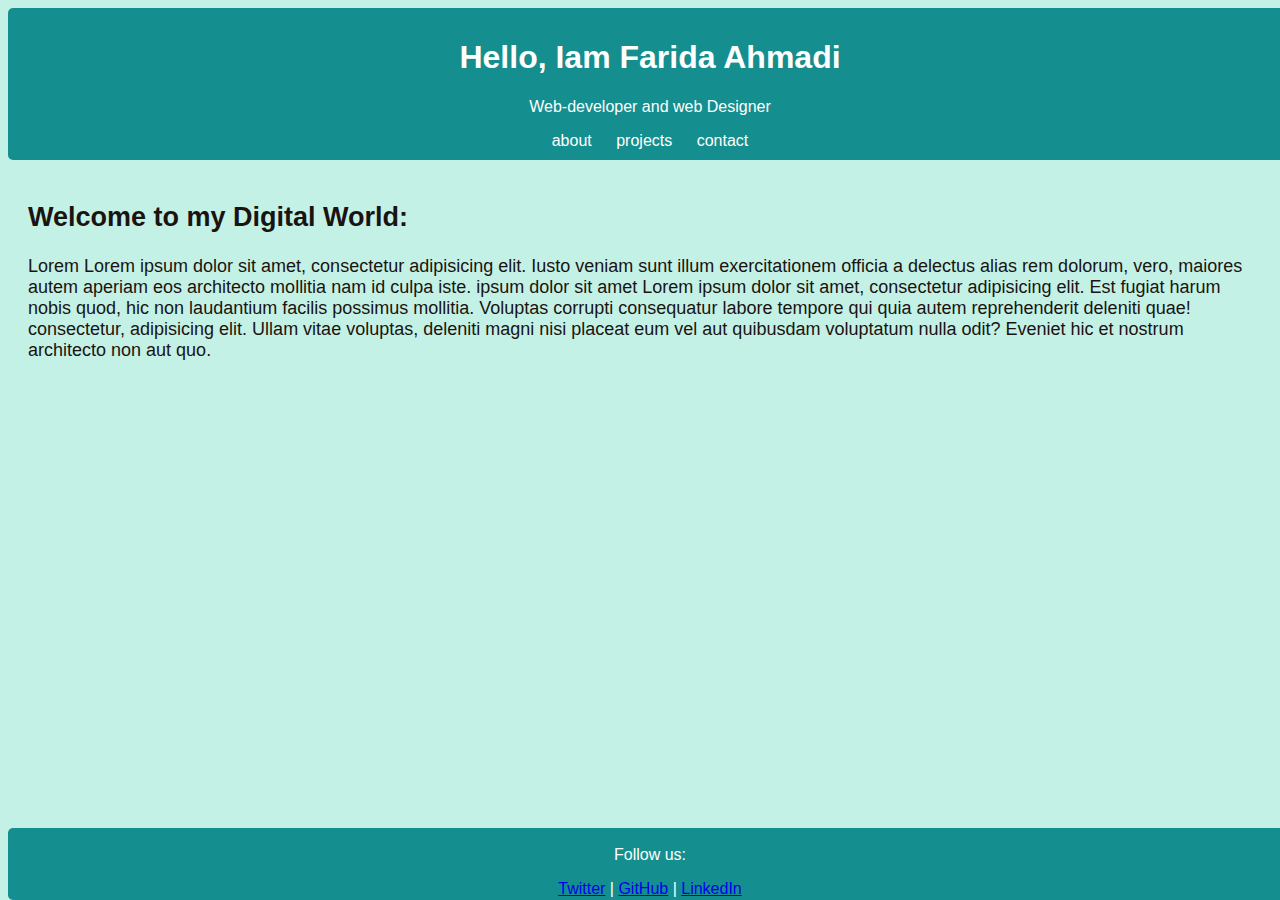
<file: index.html>
<!DOCTYPE html>
<html lang="fa">
<head>
    <meta charset="UTF-8">
    <meta name="viewport" content="width=device-width, initial-scale=1.0">
    <title>Farida's Portfolio</title>
    <link rel="stylesheet" href="style.css">
</head>
<body>
    <header>
        <h1>Hello, Iam Farida Ahmadi</h1>
        <p>Web-developer and web Designer </p>
        <nav>
            <a href="about.html"> about </a>
            <a href="projects.html"> projects </a>
            <a href="contact.html"> contact </a>
        </nav>
    </header>
    <section class="welcome">
        <h2>Welcome to my Digital World:</h2>
        <p>Lorem Lorem ipsum dolor sit amet, consectetur adipisicing elit. Iusto veniam sunt illum exercitationem officia a delectus alias rem dolorum, vero, maiores autem aperiam eos architecto mollitia nam id culpa iste. ipsum dolor sit amet  Lorem ipsum dolor sit amet, consectetur adipisicing elit. Est fugiat harum nobis quod, hic non laudantium facilis possimus mollitia. Voluptas corrupti consequatur labore tempore qui quia autem reprehenderit deleniti quae! consectetur, adipisicing elit. Ullam vitae voluptas, deleniti magni nisi placeat eum vel aut quibusdam voluptatum nulla odit? Eveniet hic et nostrum architecto non aut quo.</p>
    </section>

    <footer>
<p>Follow us:</p>
<a href="https://twitter.com/username">Twitter</a> |
<a href="https://github.com/username">GitHub</a> |
<a href="https://linkedin.com/in/username">LinkedIn</a>
    </footer>
</body>
</html>
</file>
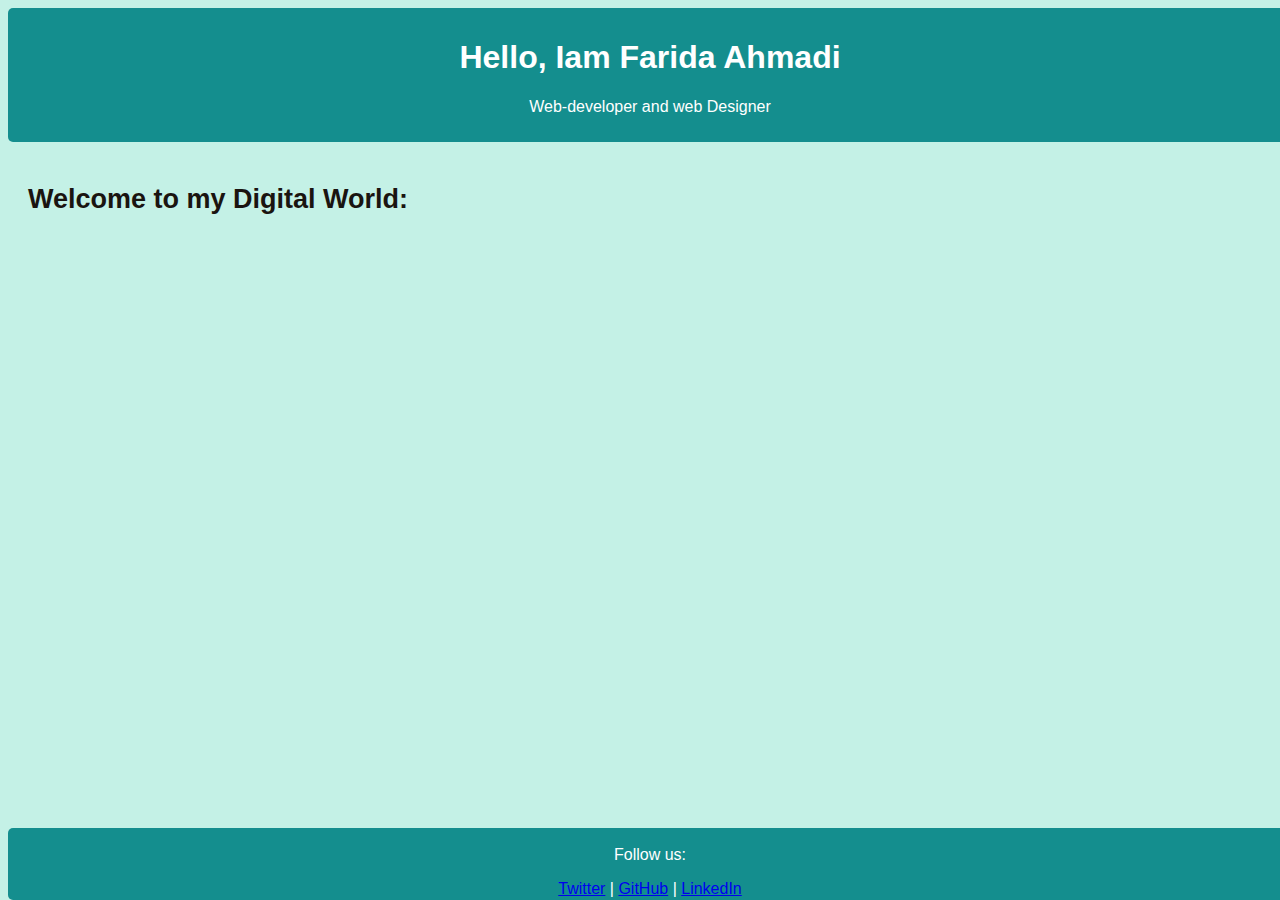
<file: about.html>
<!DOCTYPE html>
<html lang="fa">
<head>
    <meta charset="UTF-8">
    <meta name="viewport" content="width=device-width, initial-scale=1.0">
    <title>Farida's Portfolio</title>
    <link rel="stylesheet" href="style.css">
</head>
<body>
    <header>
     <h1>Hello, Iam Farida Ahmadi</h1>
        <p>Web-developer and web Designer </p>
    </header>


    <section class="welcome">
 <h2>Welcome to my Digital World:</h2>     
    </section>

    <footer>
         <p>Follow us:</p>
<a href="https://twitter.com/username">Twitter</a> |
<a href="https://github.com/username">GitHub</a> |
<a href="https://linkedin.com/in/username">LinkedIn</a>
    </footer>
</body>
</html>
</file>
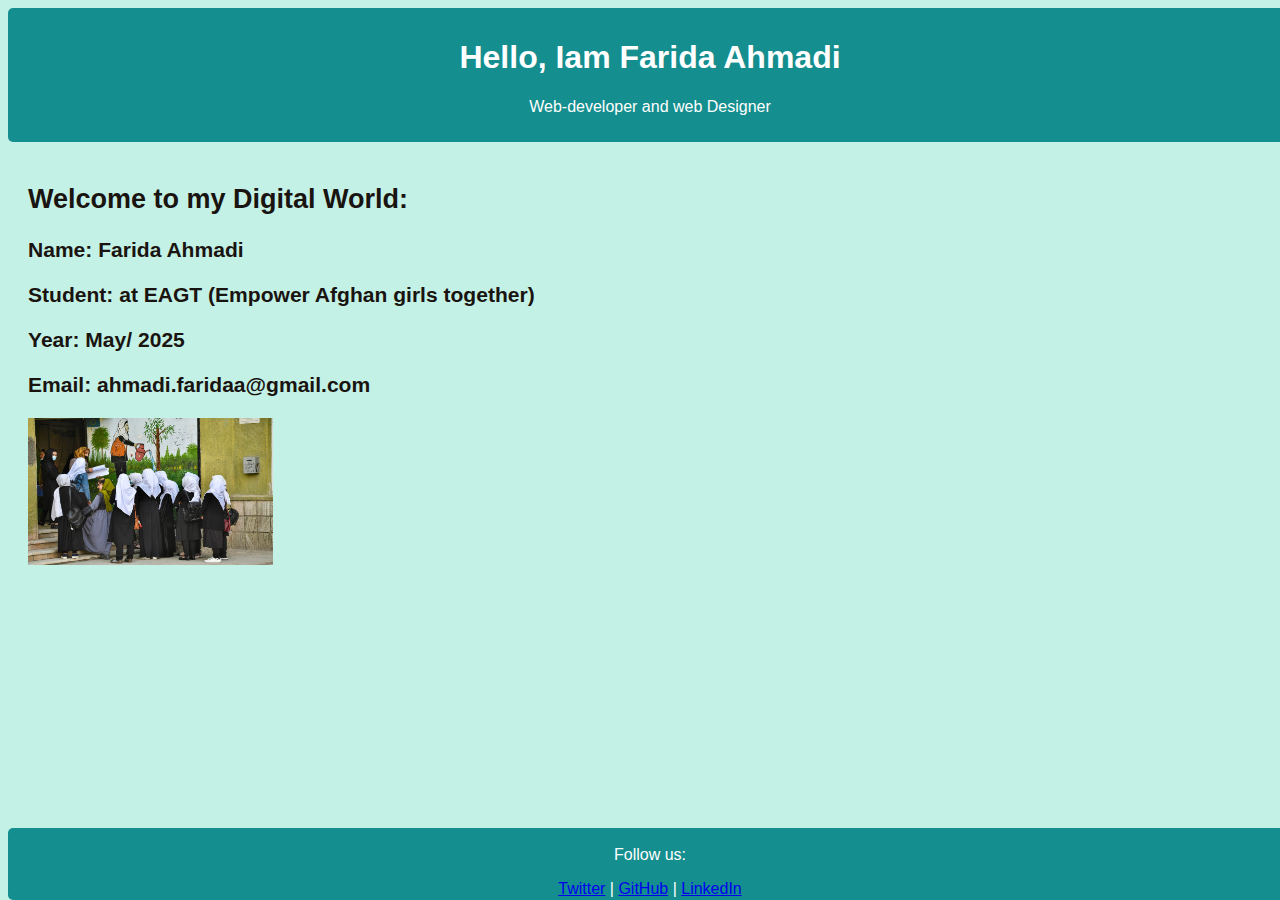
<file: contact.html>
<!DOCTYPE html>
<html lang="fa">
<head>
    <meta charset="UTF-8">
    <meta name="viewport" content="width=device-width, initial-scale=1.0">
    <title>Farida's Portfolio</title>
    <link rel="stylesheet" href="style.css">
</head>
<body>
    <header>
       <h1>Hello, Iam Farida Ahmadi</h1>
        <p> Web-developer and web Designer </p>
       
    </header>
    <section class="welcome">
        <h2> Welcome to my Digital World:</h2>
        <h3> Name: Farida Ahmadi</h3>
        <h3> Student: at EAGT (Empower Afghan girls together) </h3>
        <h3> Year: May/ 2025 </h3>
        <h3> Email: ahmadi.faridaa@gmail.com</h3>
        <img src="images/d.jpg" alt="">




    </section>

    <footer>
<p>Follow us:</p>
<a href="https://twitter.com/username">Twitter</a> |
<a href="https://github.com/username">GitHub</a> |
<a href="https://linkedin.com/in/username">LinkedIn</a>
    </footer>
</body>
</html>
</file>
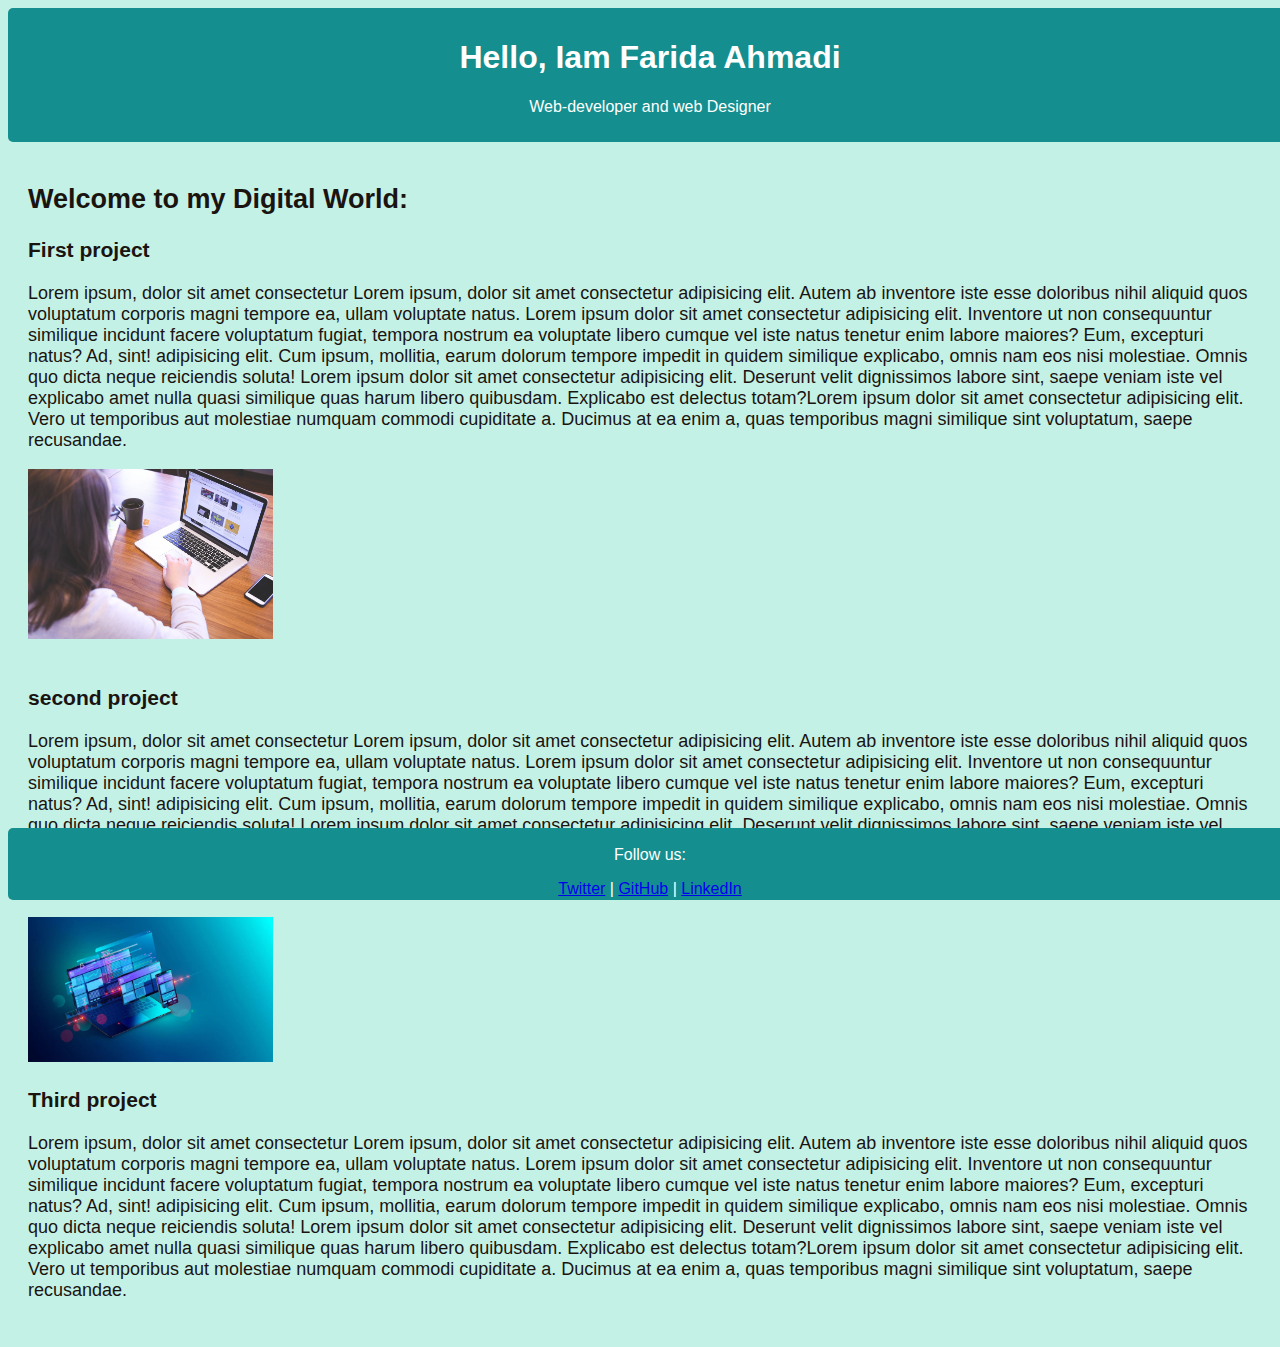
<file: projects.html>
<!DOCTYPE html>
<html lang="fa">
<head>
    <meta charset="UTF-8">
    <meta name="viewport" content="width=device-width, initial-scale=1.0">
    <title>Farida's Portfolio</title>
    <link rel="stylesheet" href="style.css">
</head>
<body>
    <header>
         <h1>Hello, Iam Farida Ahmadi</h1>
        <p>Web-developer and web Designer </p>
      
    </header>
    <section class="welcome">
        <h2>Welcome to my Digital World:</h2>
        <h3>First project</h3>
        <p>Lorem ipsum, dolor sit amet consectetur Lorem ipsum, dolor sit amet consectetur adipisicing elit. Autem ab inventore iste esse doloribus nihil aliquid quos voluptatum corporis magni tempore ea, ullam voluptate natus. Lorem ipsum dolor sit amet consectetur adipisicing elit. Inventore ut non consequuntur similique incidunt facere voluptatum fugiat, tempora nostrum ea voluptate libero cumque vel iste natus tenetur enim labore maiores? Eum, excepturi natus? Ad, sint! adipisicing elit. Cum ipsum, mollitia, earum dolorum tempore impedit in quidem similique explicabo, omnis nam eos nisi molestiae. Omnis quo dicta neque reiciendis soluta! Lorem ipsum dolor sit amet consectetur adipisicing elit. Deserunt velit dignissimos labore sint, saepe veniam iste vel explicabo amet nulla quasi similique quas harum libero quibusdam. Explicabo est delectus totam?Lorem ipsum dolor sit amet consectetur adipisicing elit. Vero ut temporibus aut molestiae numquam commodi cupiditate a. Ducimus at ea enim a, quas temporibus magni similique sint voluptatum, saepe recusandae.</p>
        <img src="/images/c.jpg" alt="">
        <br>
        <br>
       <h3>second project</h3>
       <p>Lorem ipsum, dolor sit amet consectetur Lorem ipsum, dolor sit amet consectetur adipisicing elit. Autem ab inventore iste esse doloribus nihil aliquid quos voluptatum corporis magni tempore ea, ullam voluptate natus. Lorem ipsum dolor sit amet consectetur adipisicing elit. Inventore ut non consequuntur similique incidunt facere voluptatum fugiat, tempora nostrum ea voluptate libero cumque vel iste natus tenetur enim labore maiores? Eum, excepturi natus? Ad, sint! adipisicing elit. Cum ipsum, mollitia, earum dolorum tempore impedit in quidem similique explicabo, omnis nam eos nisi molestiae. Omnis quo dicta neque reiciendis soluta! Lorem ipsum dolor sit amet consectetur adipisicing elit. Deserunt velit dignissimos labore sint, saepe veniam iste vel explicabo amet nulla quasi similique quas harum libero quibusdam. Explicabo est delectus totam?Lorem ipsum dolor sit amet consectetur adipisicing elit. Vero ut temporibus aut molestiae numquam commodi cupiditate a. Ducimus at ea enim a, quas temporibus magni similique sint voluptatum, saepe recusandae.</p>


        <img src="/images/a.webp" alt="">

         <h3>Third project</h3>
        <p>Lorem ipsum, dolor sit amet consectetur Lorem ipsum, dolor sit amet consectetur adipisicing elit. Autem ab inventore iste esse doloribus nihil aliquid quos voluptatum corporis magni tempore ea, ullam voluptate natus. Lorem ipsum dolor sit amet consectetur adipisicing elit. Inventore ut non consequuntur similique incidunt facere voluptatum fugiat, tempora nostrum ea voluptate libero cumque vel iste natus tenetur enim labore maiores? Eum, excepturi natus? Ad, sint! adipisicing elit. Cum ipsum, mollitia, earum dolorum tempore impedit in quidem similique explicabo, omnis nam eos nisi molestiae. Omnis quo dicta neque reiciendis soluta! Lorem ipsum dolor sit amet consectetur adipisicing elit. Deserunt velit dignissimos labore sint, saepe veniam iste vel explicabo amet nulla quasi similique quas harum libero quibusdam. Explicabo est delectus totam?Lorem ipsum dolor sit amet consectetur adipisicing elit. Vero ut temporibus aut molestiae numquam commodi cupiditate a. Ducimus at ea enim a, quas temporibus magni similique sint voluptatum, saepe recusandae.</p>
    </section>

    <footer>
         <p>Follow us:</p>
<a href="https://twitter.com/username">Twitter</a> |
<a href="https://github.com/username">GitHub</a> |
<a href="https://linkedin.com/in/username">LinkedIn</a>
    </footer>

   
</body>
</html>
</file>
<file: style.css>
body {
    font-family: Arial, sans-serif;
    background-color: rgb(196, 241, 230);
    color: #1a1410;
    text-align: center;
    
}

header {
    background-color: #148e8e;
    padding: 10px;
    width: 100%;
    border-radius: 5px;
    color: white;


}

nav a {
    margin: 10px;
    color: white;
    text-decoration: none;
}

.welcome {
    padding: 20px;
    font-size: 18px;
    text-align: left;
}
footer{
    background-color: #148e8e;
    padding: 2px;
    border-radius: 5px;
    position: fixed;
    bottom: 0;
    width: 100%;
    text-align: center;
    color: white;
}
img{
    width: 20%;
}
</file>
